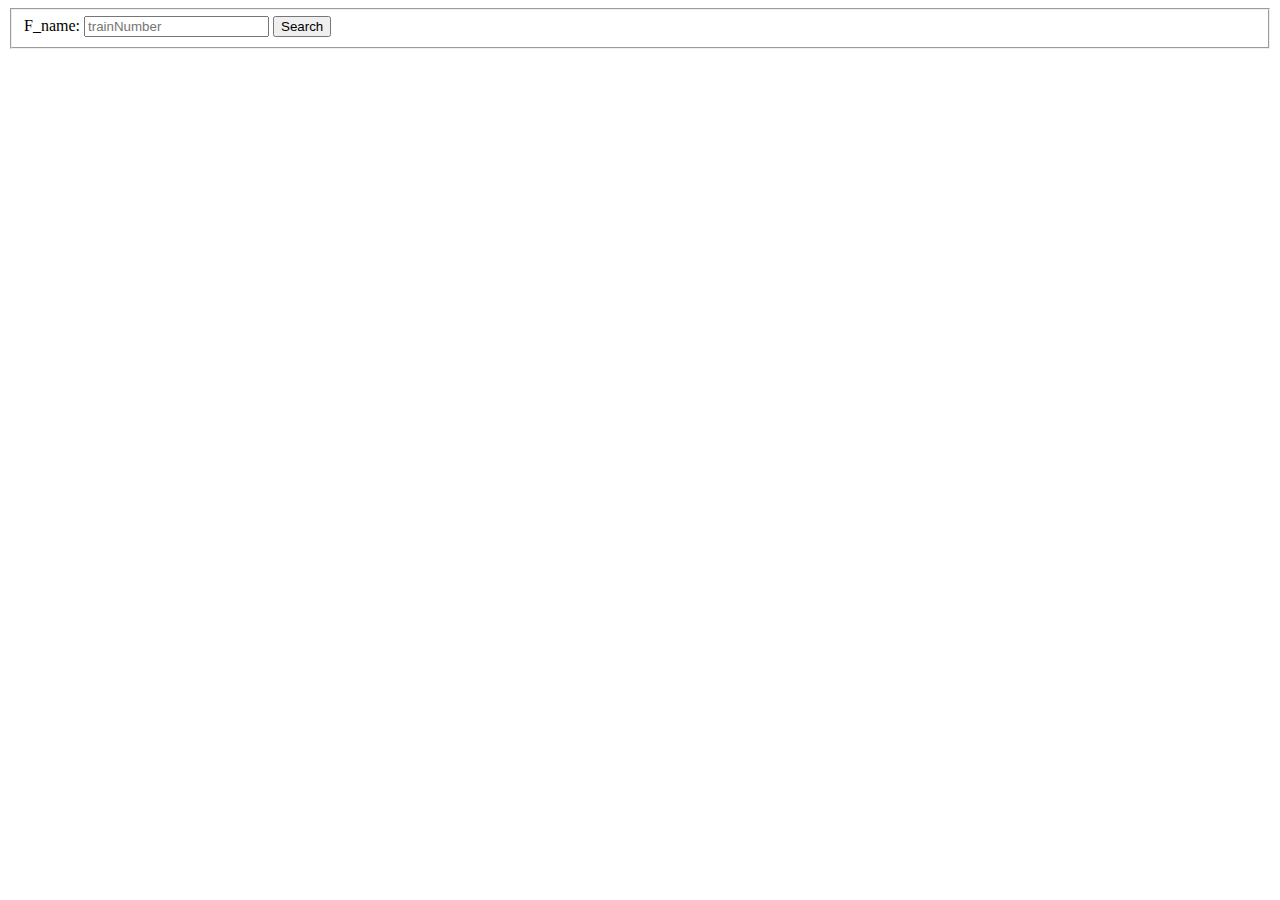
<file: index.html>
<!DOCTYPE html>
<html>

<head>
    <title>
        Nothing Just learning
    </title>
</head>

<body>
    <fieldset>
        <label>
            F_name:
            <input type='text' name='F_name' placeholder='trainNumber' id='_tno' />
        </label>
        <button onclick="showTrain()">Search</button>
    </fieldset>
</body>
<script>
    async function showTrain() {
        let coll=document.querySelectorAll("fieldset input")
        let query="/data?"

        for(let a of coll){
            query=`${query}${a.name}='${a.value}'&`
        }
        query= query.substring(0,query.length-1)
        console.log(query)
        let doc = document.querySelector("body")
        doc.removeChild(doc.childNodes[doc.childNodes.length-1])
        fetch(query).then((res)=>res.json())
        .then((data)=>{
        let resTable=document.createElement("table");
        let keys=Object.keys(data[0])
        let Head=document.createElement("tr")
        Head.style.color='blue'
        Head.style.backgroundColor='gray'
        for(let hd of keys){
            let th=document.createElement('th');
            th.innerText=hd
            Head.appendChild(th);
        }
        resTable.appendChild(Head);
        doc.appendChild(resTable);
        for(let dat of data){
            console.log(dat)
            Head=document.createElement("tr")
            Head.style.color='green'
            Head.style.backgroundColor='maroon'
            for(let hd of keys){
            let th=document.createElement('td');
            th.innerText=dat[hd]
            Head.appendChild(th);
        }
        resTable.appendChild(Head);
        }
        
        }

        )
    }
</script>

</html>
</file>
